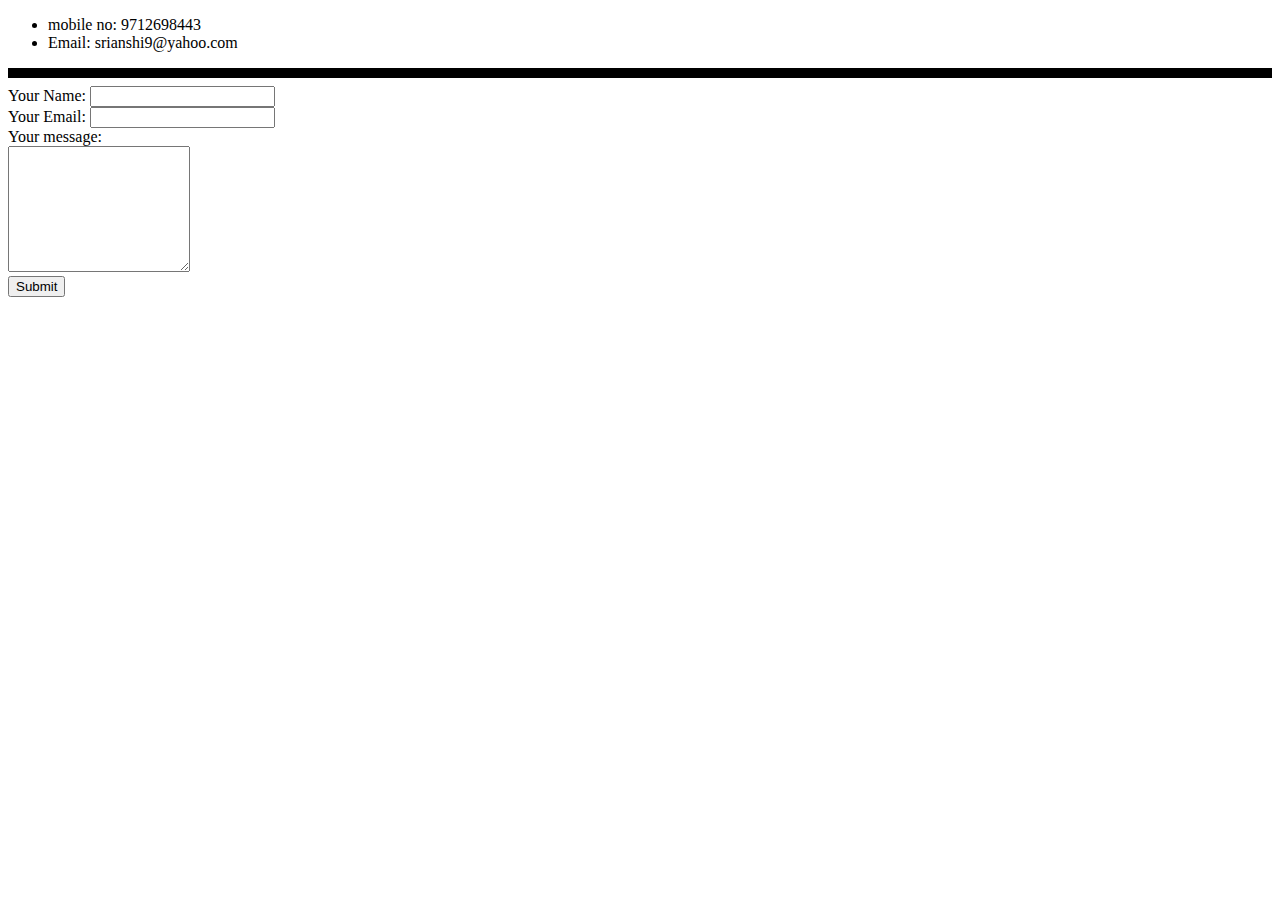
<file: Contacts.html>
<!DOCTYPE html>
<html lang="en" dir="ltr">
  <head>
    <meta charset="utf-8">
    <title>Contact me </title>
  </head>
  <body>
    <ul>
      <li>mobile no: 9712698443</li>
      <li>Email: srianshi9@yahoo.com</li>
    </ul>
    <hr size='10' color='black'>
    <form action="mailto:priyanshisrivastava5888@gmail.com" method="post" enctype="text/plain">
      <label>Your Name:</label>
      <input type="text" name="Yourname" value=""><br>
      <label>Your Email:</label>
      <input type="email" name="Youremail" value=""><br>
      <label>Your message:</label><br>
      <textarea name="Yourmessage" rows="8" cols="20"></textarea><br>
      <input type="submit" name="" >
    </form>
  </body>
</html>
</file>
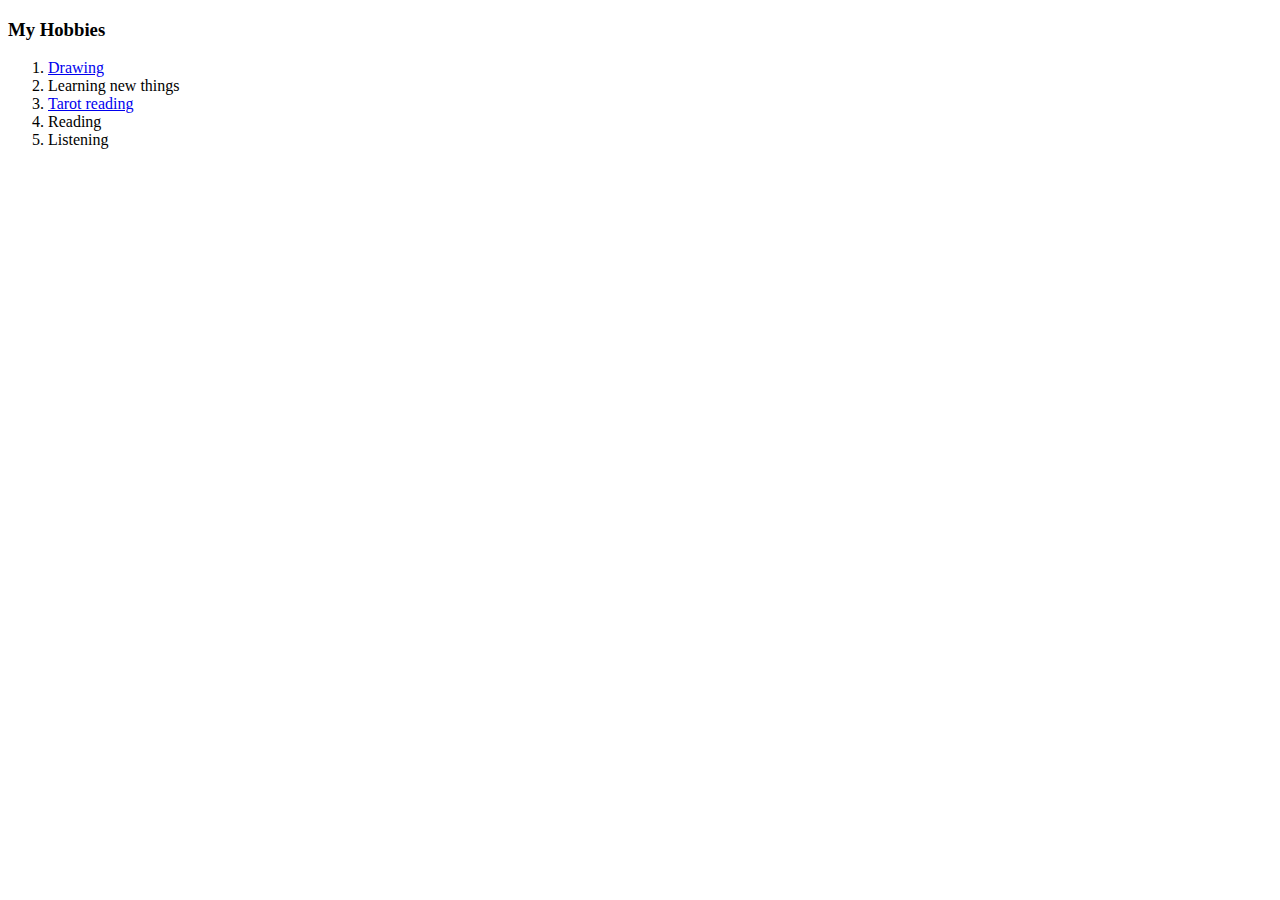
<file: Hobbies.html>
<!DOCTYPE html>
<html lang="en" dir="ltr">
  <head>
    <meta charset="utf-8">
    <title>My Hobbies</title>
  </head>
  <body>
    <h3>My Hobbies</h3>
    <ol>
      <li><a href="https://www.facebook.com/photo.php?fbid=1865742296953020&set=pb.100005518036759.-2207520000..&type=3">Drawing</a></li>
      <li>Learning new things</li>
      <li><a href="https://www.instagram.com/p/BjUulp-Ah-72MElJoAKiV9VgJ5iwJI9rDc6jzw0/">Tarot reading</a></li>
      <li>Reading</li>
      <li>Listening</li>
    </ol>
    
  </body>
</html>
</file>
